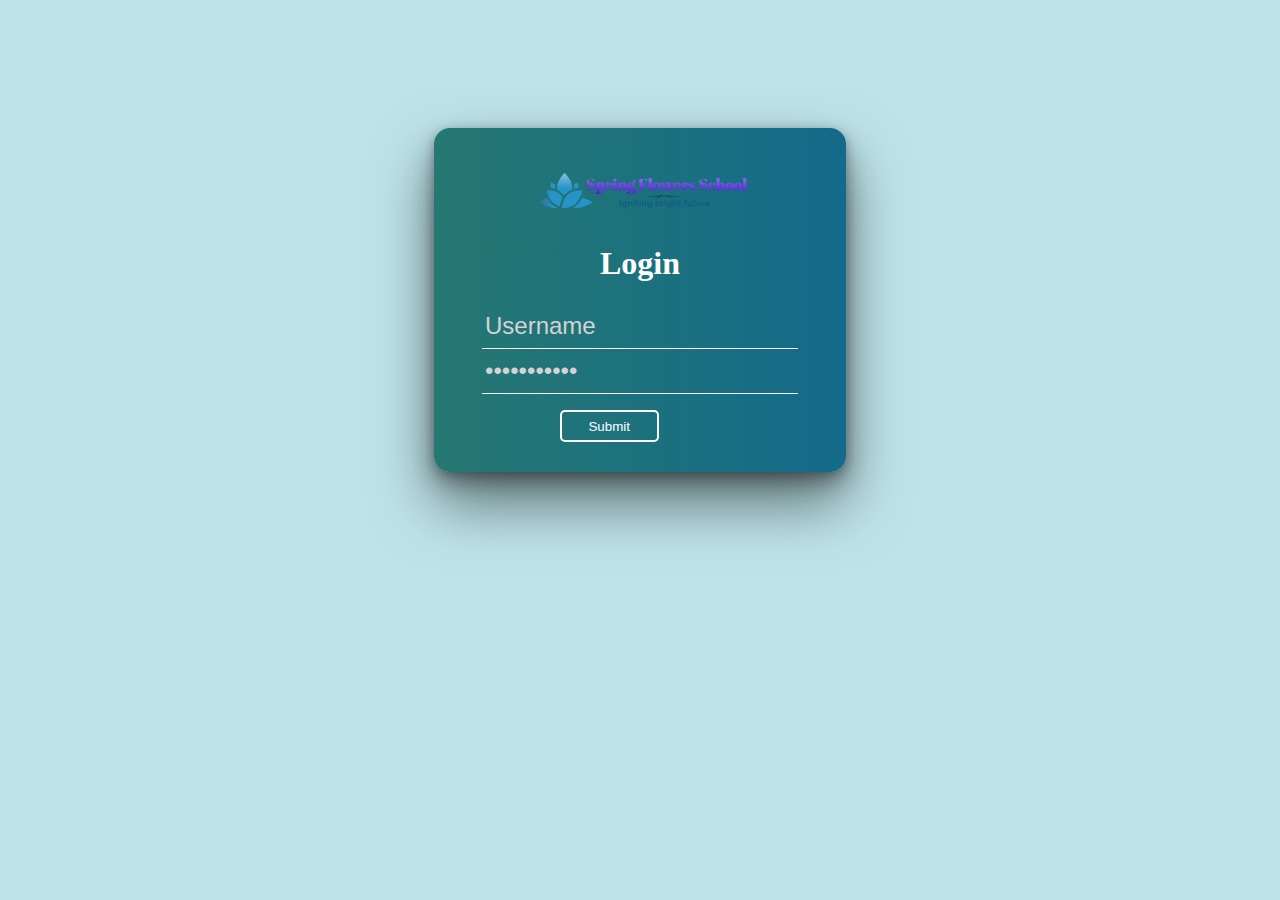
<file: index.html>
<!DOCTYPE html>
<html lang="en">
<head>
    <meta charset="UTF-8">
    <meta http-equiv="X-UA-Compatible" content="IE=edge">
    <meta name="viewport" content="width=device-width, initial-scale=1.0">
    <title>Spring Flowers school: Login page</title>
    <link rel="icon" type="image/x-icon" href="../assets/favicon.ico.png">
    <link rel="stylesheet" href="../css/styles.css">
    <link href="https://cdn.jsdelivr.net/npm/bootstrap@5.3.0-alpha1/dist/css/bootstrap.min.css" rel="stylesheet"
        integrity="sha384-GLhlTQ8iRABdZLl6O3oVMWSktQOp6b7In1Zl3/Jr59b6EGGoI1aFkw7cmDA6j6gD" crossorigin="anonymous">

</head>
<body style="background-color: #a8dbe3be;">
    <main>
        <section class='login'>
            <div class='bg-body-secondary rounded-2 shadow-lg'>
                <img src="../assets/logo.png" height="60" alt="logo" />
            </div>
            <h1 class='py-3 fw-bolder'>Login</h1>
            <div>
                <section class="loginError text-center" id="loginError">
                    <span><img height="25px" width="25px" src="./assets/error.png" alt="error-icon"/></span>
                    ERROR!!! Invalid username or password.
                </section>
                <form>
                    <input type="text" placeholder='Username' class='text' id='username' required
                    onfocus="hideLoginError()"><br />
                    <input type="password" placeholder='•••••••••••' class='password' id="password"
                    onfocus="hideLoginError()"><br /><br />
                    <input type="button" value="Submit" class='btn-login'
                    onclick="login()">
    
                </form>
            </div>
        </section>
    </main>
    <script src="https://cdn.jsdelivr.net/npm/@popperjs/core@2.11.6/dist/umd/popper.min.js"
        integrity="sha384-oBqDVmMz9ATKxIep9tiCxS/Z9fNfEXiDAYTujMAeBAsjFuCZSmKbSSUnQlmh/jp3"
        crossorigin="anonymous"></script>
    <script src="https://cdn.jsdelivr.net/npm/bootstrap@5.3.0-alpha1/dist/js/bootstrap.min.js"
        integrity="sha384-mQ93GR66B00ZXjt0YO5KlohRA5SY2XofN4zfuZxLkoj1gXtW8ANNCe9d5Y3eG5eD"
        crossorigin="anonymous"></script>
    <script src="./js/myScript.js"></script>
</body>

</html>
</file>
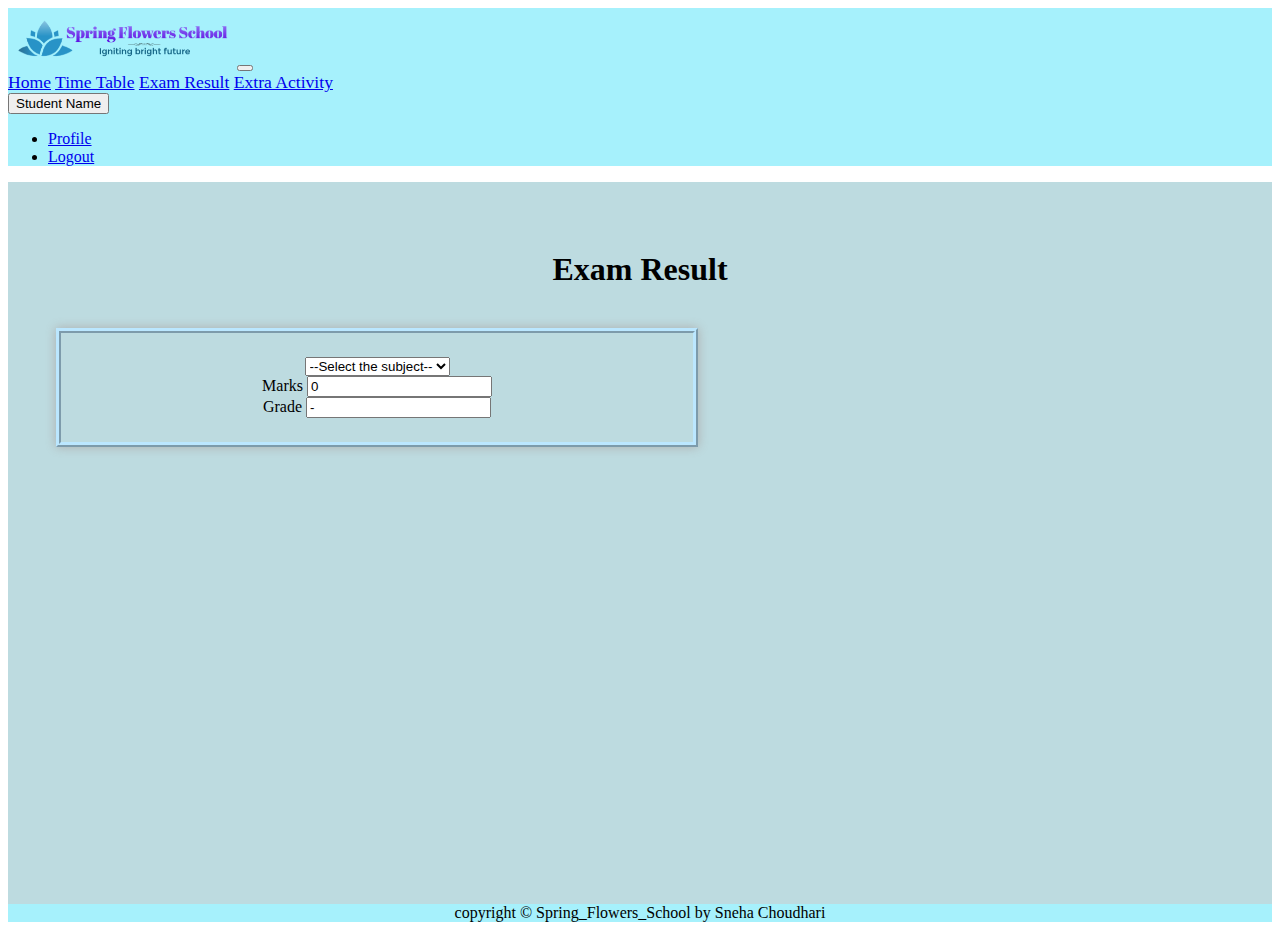
<file: examResult.html>
<!DOCTYPE html>
<html lang="en">
  <head>
    <meta charset="UTF-8" />
    <meta http-equiv="X-UA-Compatible" content="IE=edge" />
    <meta name="viewport" content="width=device-width, initial-scale=1.0" />
    <title>Spring Flowers School-Exam Result</title>
    <link rel="stylesheet" href="../css/styles.css" />
    <link
      href="https://cdn.jsdelivr.net/npm/bootstrap@5.3.0-alpha1/dist/css/bootstrap.min.css"
      rel="stylesheet"
      integrity="sha384-GLhlTQ8iRABdZLl6O3oVMWSktQOp6b7In1Zl3/Jr59b6EGGoI1aFkw7cmDA6j6gD"
      crossorigin="anonymous"
    />
  </head>
  <body>
    <header>
      <nav
        class="px-4 navbar navbar-expand-lg text-dark fixed shadow"
        style="background-color: rgb(166, 241, 252)"
      >
        <div class="container-fluid">
          <a class="navbar-brand" href="home.html"
            ><img src="../assets/logo.png" height="60" alt="logo"
          /></a>
          <button
            class="navbar-toggler"
            type="button"
            data-bs-toggle="collapse"
            data-bs-target="#navbarNavAltMarkup"
            aria-controls="navbarNavAltMarkup"
            aria-expanded="false"
            aria-label="Toggle navigation"
          >
            <span class="navbar-toggler-icon"></span>
          </button>
          <div class="collapse navbar-collapse" id="navbarNavAltMarkup">
            <div
              class="navbar-nav text-black fw-semibold"
              style="font-size: 1.1rem"
            >
              <a class="nav-link" aria-current="page" href="home.html">Home</a>
              <a class="nav-link" href="timetable.html">Time Table</a>
              <a class="nav-link active" href="examResult.html">Exam Result</a>
              <a class="nav-link" href="extraActivity.html">Extra Activity</a>
            </div>
          </div>
          <div class="dropdown">
            <button
              class="btn dropdown-toggle"
              type="button"
              id="studentName"
              data-bs-toggle="dropdown"
              aria-expanded="false"
            ></button>
            <ul class="dropdown-menu">
              <li><a class="dropdown-item" href="profile.html">Profile</a></li>
              <li onclick="logout()">
                <a class="dropdown-item" href="index.html">Logout</a>
              </li>
            </ul>
          </div>
        </div>
      </nav>
    </header>

    <main
      class="form-section"
      style="background-color: rgba(151, 198, 206, 0.637);"
    >
      <h1 class="text-info-emphasis">Exam Result</h1>
      <br />
      <section class="result-container mx-auto">
        <div class="mb-3">
          <select
            class="form-select bg-transparent border-3 text-info-emphasis fs-5 fw-bold"
            aria-label="Default select subject"
            id="subject"
            onclick="displayMarks()"
          >
            <option selected>--Select the subject--</option>
            <option>English</option>
            <option>Hindi</option>
            <option>Science</option>
            <option>Maths</option>
            <option>SST</option>
            <option>Computer</option>
            <option>Art</option>
            <option>PT</option>
          </select>
        </div>
        <div class="input-group mb-3">
          <span class="input-group-text bg-transparent border-3 text-secondary fw-bold">Marks</span>
          <input
            type="text"
            class="form-control bg-body-secondary text-info-emphasis"
            aria-label="readonly marks"
            aria-describedby="marks"
            id="marks"
            value="0"
            readonly
          />
        </div>
        <div class="input-group">
          <span class="input-group-text bg-transparent border-3 text-secondary fw-bold">Grade</span>
          <input
            type="text"
            class="form-control bg-body-secondary text-info-emphasis"
            aria-label="readonly grade"
            aria-describedby="grade"
            id="grade"
            value="-"
            readonly
          />
        </div>
      </section>
    </main>

    <footer
      class="inline p-2"
      style="background-color: rgb(166, 241, 252); text-align: center"
    >
      copyright &#169; Spring_Flowers_School by Sneha Choudhari
    </footer>

    <script
      src="https://cdn.jsdelivr.net/npm/@popperjs/core@2.11.6/dist/umd/popper.min.js"
      integrity="sha384-oBqDVmMz9ATKxIep9tiCxS/Z9fNfEXiDAYTujMAeBAsjFuCZSmKbSSUnQlmh/jp3"
      crossorigin="anonymous"
    ></script>
    <script
      src="https://cdn.jsdelivr.net/npm/bootstrap@5.3.0-alpha1/dist/js/bootstrap.min.js"
      integrity="sha384-mQ93GR66B00ZXjt0YO5KlohRA5SY2XofN4zfuZxLkoj1gXtW8ANNCe9d5Y3eG5eD"
      crossorigin="anonymous"
    ></script>
    <script>
      let uname = sessionStorage.getItem("username");
      document.getElementById("studentName").innerHTML =
        uname !== null ? uname : "Student Name";
    </script>
    <script src="./js/myScript.js"></script>
  </body>
</html>
</file>
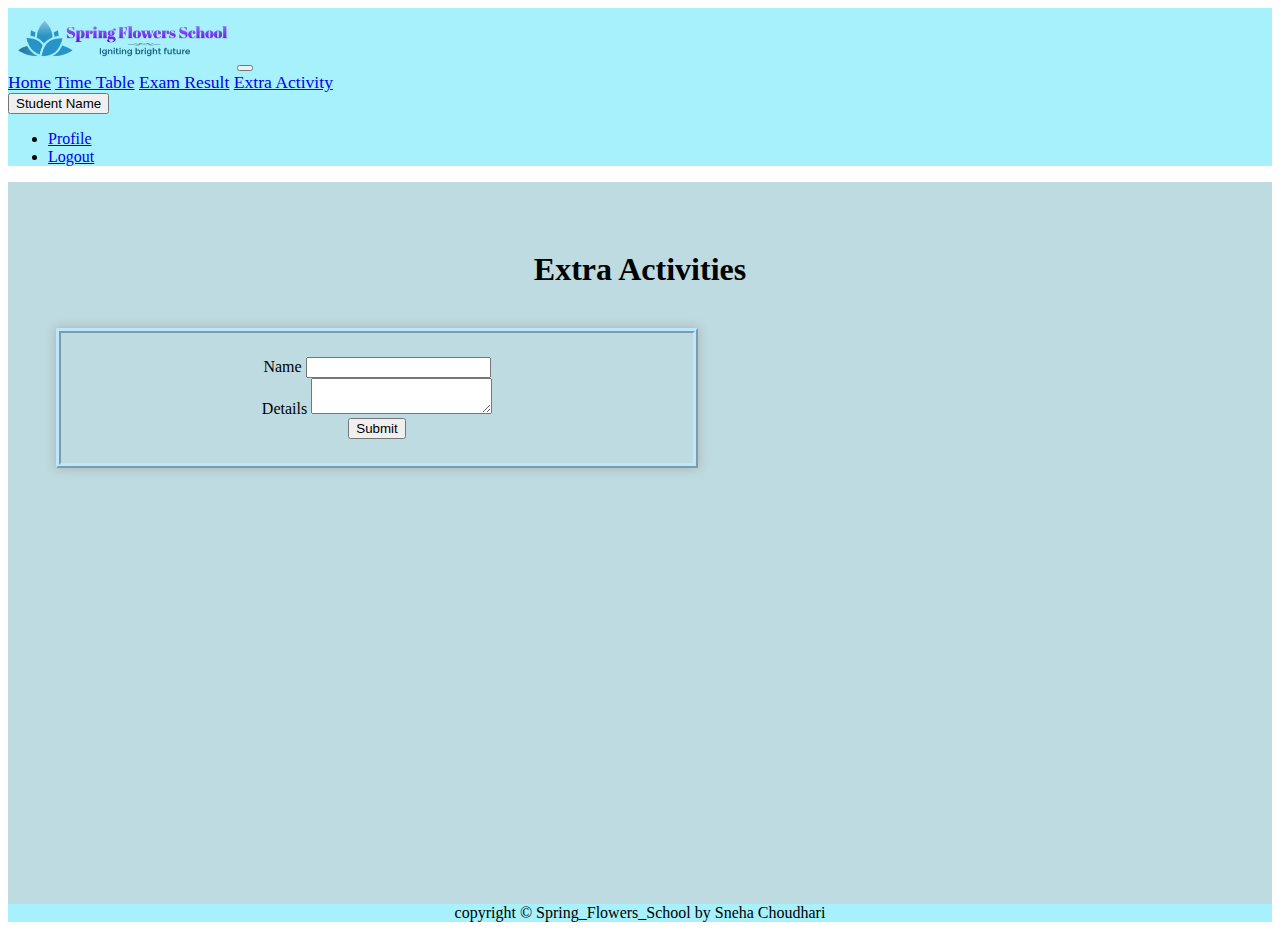
<file: extraActivity.html>
<!DOCTYPE html>
<html lang="en">
<head>
    <meta charset="UTF-8">
    <meta http-equiv="X-UA-Compatible" content="IE=edge">
    <meta name="viewport" content="width=device-width, initial-scale=1.0">
    <title>Spring Flowers School-Extra Activity</title>
    <link rel="stylesheet" href="../css/styles.css">
    <link href="https://cdn.jsdelivr.net/npm/bootstrap@5.3.0-alpha1/dist/css/bootstrap.min.css" rel="stylesheet" integrity="sha384-GLhlTQ8iRABdZLl6O3oVMWSktQOp6b7In1Zl3/Jr59b6EGGoI1aFkw7cmDA6j6gD" crossorigin="anonymous">

</head>
<body >
  <header>
    <nav class="px-4 navbar navbar-expand-lg text-dark fixed shadow" style="background-color: rgb(166, 241, 252);">
        <div class="container-fluid ">
          <a class="navbar-brand" href="home.html"><img src="../assets/logo.png" height="60" alt="logo"/></a>
          <button class="navbar-toggler" type="button" data-bs-toggle="collapse" data-bs-target="#navbarNavAltMarkup" aria-controls="navbarNavAltMarkup" aria-expanded="false" aria-label="Toggle navigation">
            <span class="navbar-toggler-icon"></span>
          </button>
          <div class="collapse navbar-collapse" id="navbarNavAltMarkup">
            <div class="navbar-nav text-black fw-semibold" style="font-size: 1.1rem;">
              <a class="nav-link" aria-current="page" href="home.html">Home</a>
              <a class="nav-link" href="timetable.html">Time Table</a>
              <a class="nav-link" href="examResult.html">Exam Result</a>
              <a class="nav-link active" href="extraActivity.html">Extra Activity</a>
            </div>
        </div>
        <div class="dropdown">
            <button class="btn dropdown-toggle" type="button" id="studentName" data-bs-toggle="dropdown" aria-expanded="false">
             
            </button>
            <ul class="dropdown-menu">
              <li><a class="dropdown-item" href="profile.html">Profile</a></li>
              <li onclick="logout()"><a class="dropdown-item" href="index.html">Logout</a></li>
            </ul>
        </div>
        </div>
      </nav>
    </header>
    
    <main
      class="form-section"
      style="background-color: rgba(151, 198, 206, 0.637);"
    >
      <h1 class="text-info-emphasis">Extra Activities</h1>
      <br />
      <section class="result-container mx-auto">
        <form>
          <div class="input-group mb-3">
            <span class="input-group-text bg-transparent border-3 text-secondary fw-bold">Name</span>
            <input
              type="text"
              class="form-control bg-body-secondary text-info-emphasis"
              aria-label="activityName"
              aria-describedby="activityName"
              id="activityName"
            />
          </div>
          <div class="input-group mb-3">
            <span class="input-group-text bg-transparent border-3 text-secondary fw-bold">Details</span>
            <textarea
              type="text"
              class="form-control bg-body-secondary text-info-emphasis"
              aria-label="activityDetails"
              aria-describedby="activityDetails"
              id="activityDetails"
            >
          </textarea>
        </div>
          <input type="submit" class="btn btn-info" onclick="addActivity()" value="Submit"/>
        </form>
      </section>
    </main>
    
    <footer class="inline p-2" style="background-color: rgb(166, 241, 252); text-align: center; ">
      copyright 	&#169; Spring_Flowers_School by Sneha Choudhari
    </footer>

    <script src="https://cdn.jsdelivr.net/npm/@popperjs/core@2.11.6/dist/umd/popper.min.js" integrity="sha384-oBqDVmMz9ATKxIep9tiCxS/Z9fNfEXiDAYTujMAeBAsjFuCZSmKbSSUnQlmh/jp3" crossorigin="anonymous"></script>
    <script src="https://cdn.jsdelivr.net/npm/bootstrap@5.3.0-alpha1/dist/js/bootstrap.min.js" integrity="sha384-mQ93GR66B00ZXjt0YO5KlohRA5SY2XofN4zfuZxLkoj1gXtW8ANNCe9d5Y3eG5eD" crossorigin="anonymous"></script>
    <script>
      let uname=sessionStorage.getItem("username");
      document.getElementById("studentName").innerHTML = uname !==null ? uname : "Student Name";
    </script>
     <script src="./js/myScript.js"></script>
    </body>
    </html>
</file>
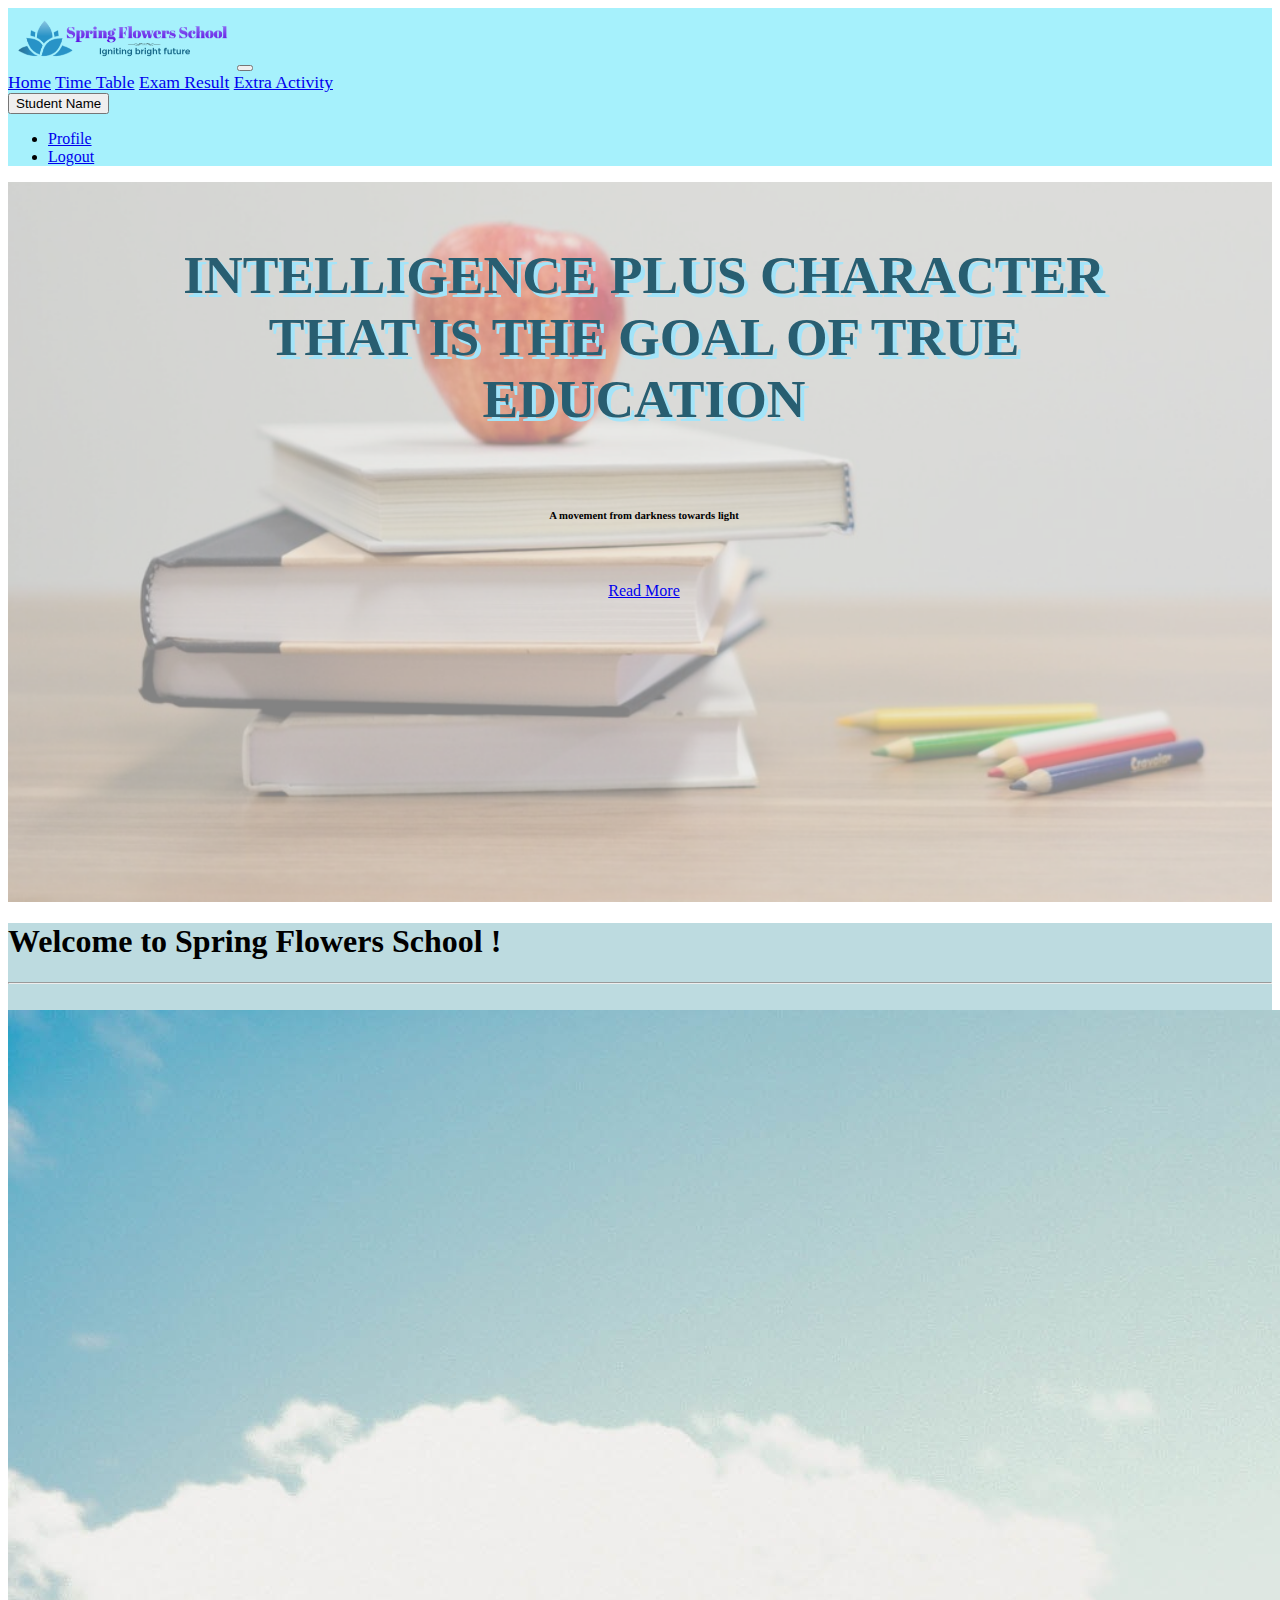
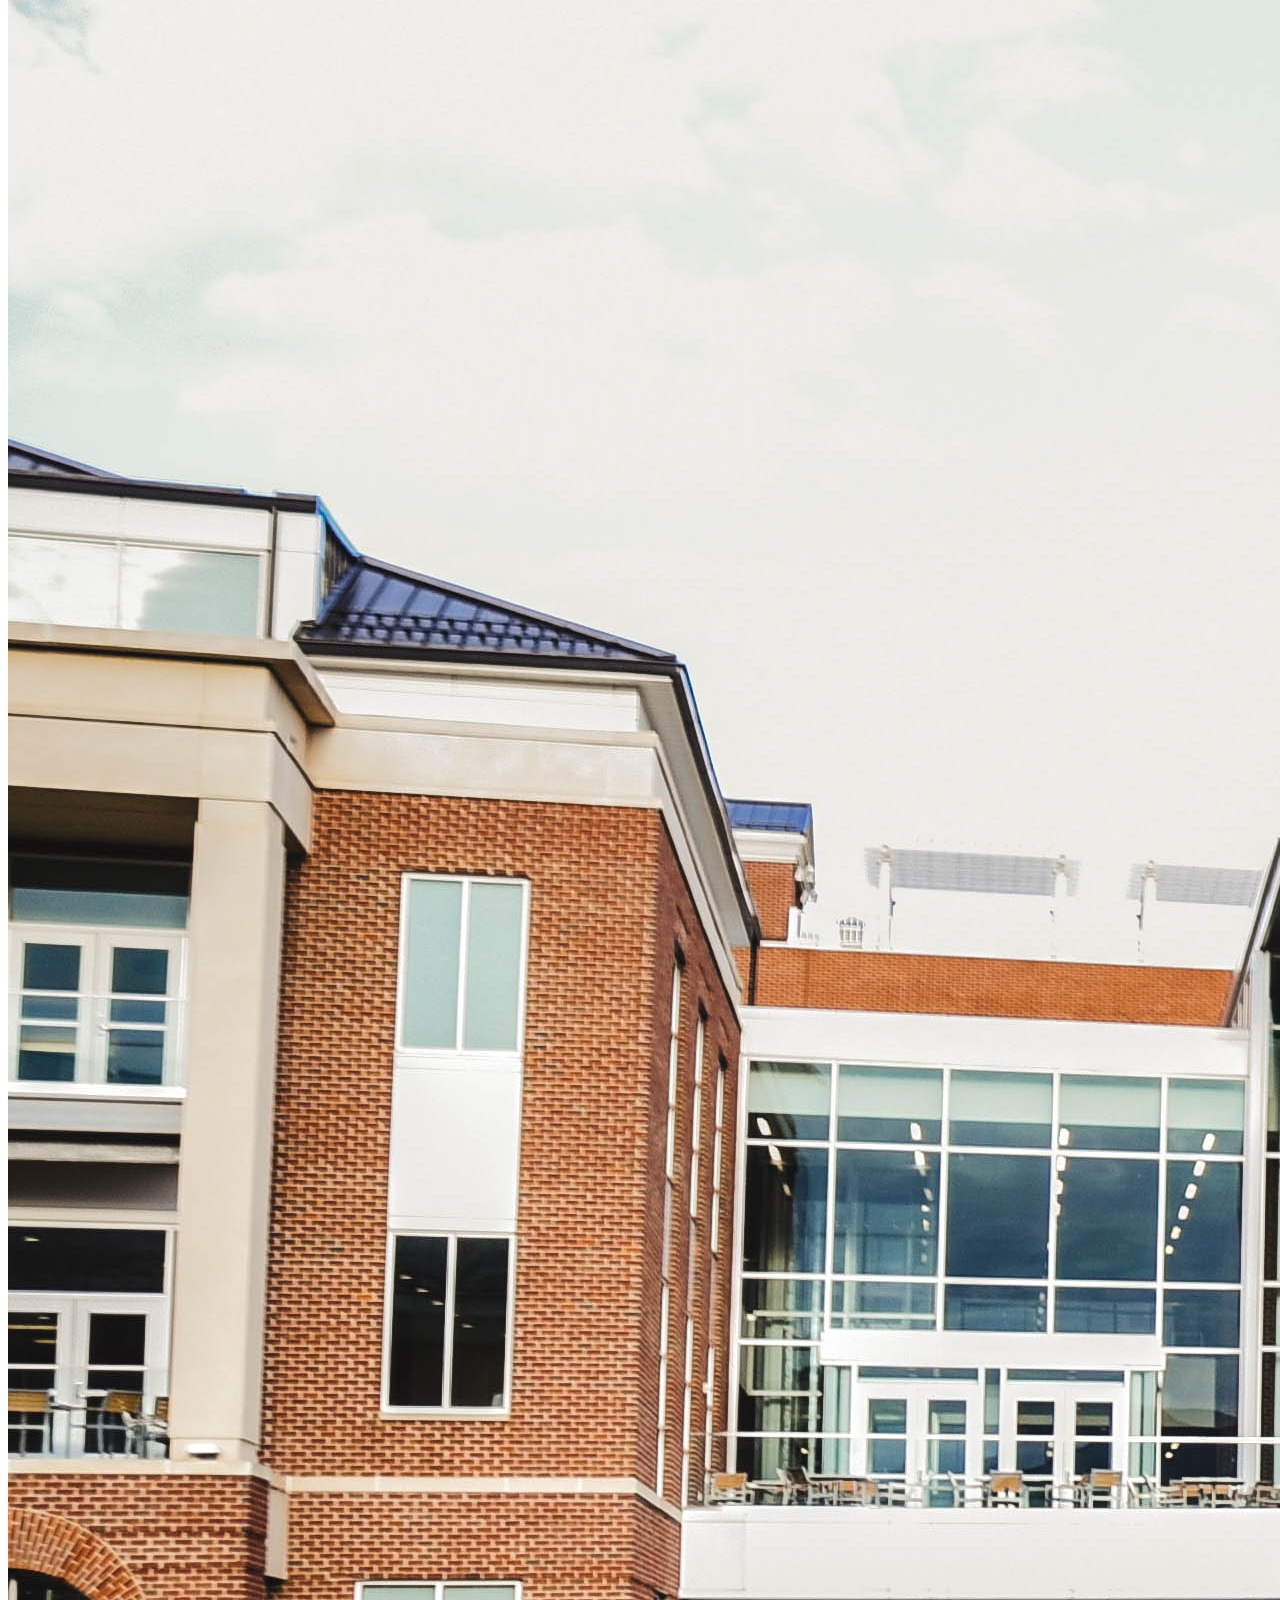
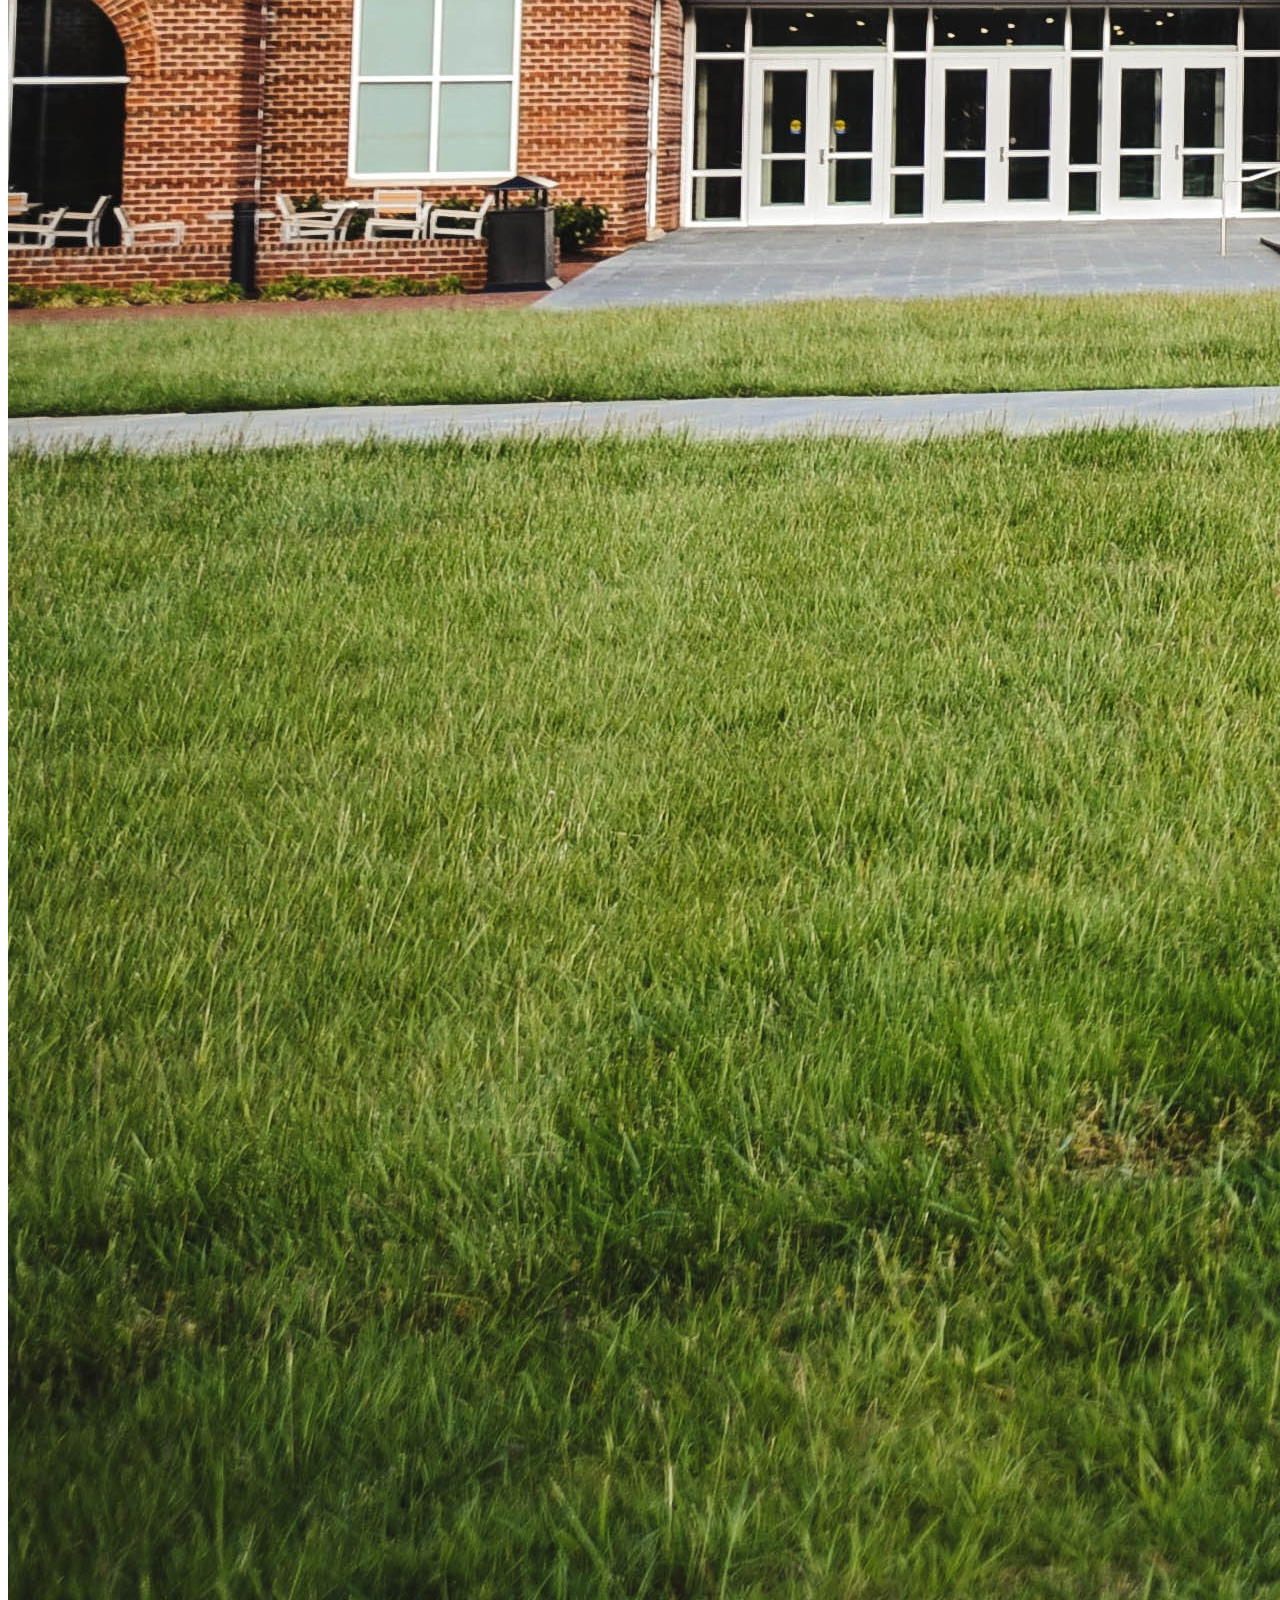
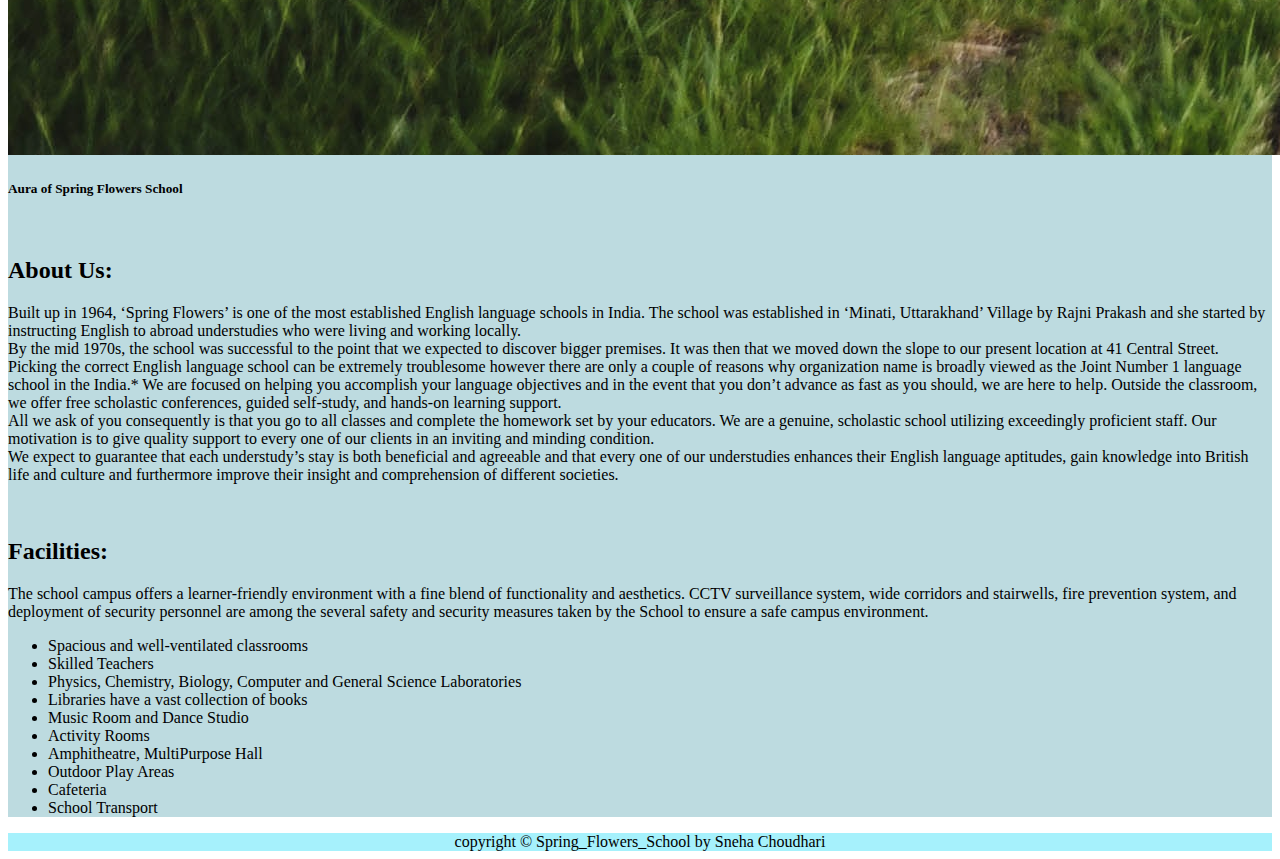
<file: home.html>
<!DOCTYPE html>
<html lang="en">
  <head>
    <meta charset="UTF-8" />
    <meta http-equiv="X-UA-Compatible" content="IE=edge" />
    <meta name="viewport" content="width=device-width, initial-scale=1.0" />
    <title>Spring Flowers School welcome page</title>
    <link rel="icon" type="image/x-icon" href="../assets/favicon.ico.png" />
    <link rel="stylesheet" href="../css/styles.css" />
    <link
      href="https://cdn.jsdelivr.net/npm/bootstrap@5.3.0-alpha1/dist/css/bootstrap.min.css"
      rel="stylesheet"
      integrity="sha384-GLhlTQ8iRABdZLl6O3oVMWSktQOp6b7In1Zl3/Jr59b6EGGoI1aFkw7cmDA6j6gD"
      crossorigin="anonymous"
    />
  </head>
  <body>
    <header>
      <nav
        class="px-4 navbar navbar-expand-lg text-dark fixed-top shadow"
        style="background-color: #a6f1fc"
      >
        <div class="container-fluid">
          <a class="navbar-brand" href="home.html"
            ><img src="../assets/logo.png" height="60" alt="logo"
          /></a>
          <button
            class="navbar-toggler"
            type="button"
            data-bs-toggle="collapse"
            data-bs-target="#navbarNavAltMarkup"
            aria-controls="navbarNavAltMarkup"
            aria-expanded="false"
            aria-label="Toggle navigation"
          >
            <span class="navbar-toggler-icon"></span>
          </button>
          <div class="collapse navbar-collapse" id="navbarNavAltMarkup">
            <div
              class="navbar-nav text-black fw-semibold"
              style="font-size: 1.1rem"
            >
              <a class="nav-link active" aria-current="page" href="home.html"
                >Home</a
              >
              <a class="nav-link" href="timetable.html">Time Table</a>
              <a class="nav-link" href="examResult.html">Exam Result</a>
              <a class="nav-link" href="extraActivity.html">Extra Activity</a>
            </div>
          </div>
          <div class="dropdown">
            <button
              class="btn dropdown-toggle"
              id="studentName"
              type="button"
              data-bs-toggle="dropdown"
              aria-expanded="false"
            ></button>
            <ul class="dropdown-menu">
              <li><a class="dropdown-item" href="profile.html">Profile</a></li>
              <li onclick="logout()">
                <a class="dropdown-item" href="index.html">Logout</a>
              </li>
            </ul>
          </div>
        </div>
      </nav>
      <section class="bg-image">
      
      <div class="head-text">
        <h1 class="main-head">
          Intelligence plus character that is the goal of true education
        </h1>
        <br />
        <h6 class="shadow m-auto bg-body-secondary p-1 w-auto text-center lh-1">
          A movement from darkness towards light
        </h6>
        <br /><br />
        <a href="#info" class="w-auto btn btn-info">Read More</a>
      </div>
    </section>
    </header>
    <main
      class="text-center p-5"
      style="background-color: rgba(151, 198, 206, 0.637)"
    >
      <h1 class="fs-1 fw-bolder">Welcome to Spring Flowers School !</h1>
      <hr />
      <br />
      <section class="row ">
        <div class="col-12 col-xl-6">
          <img
            class="img-fluid pt-2 rounded-4"
            src="../assets/schoolImg.jpg"
            alt="school-img"
          />
          <h5 class="text-dark-emphasis">Aura of Spring Flowers School</h5>
        </div>

        <div class="col-12 col-xl-6">
          <br />
          <h2 class="text-start fw-bold text-info-emphasis">About Us:</h2>
          <p class="text-start float-sm-start">
            Built up in 1964, ‘Spring Flowers’ is one of the most established
            English language schools in India. The school was established in
            ‘Minati, Uttarakhand’ Village by Rajni Prakash and she started by
            instructing English to abroad understudies who were living and
            working locally. <br />By the mid 1970s, the school was successful
            to the point that we expected to discover bigger premises. It was
            then that we moved down the slope to our present location at 41
            Central Street. <br />Picking the correct English language school
            can be extremely troublesome however there are only a couple of
            reasons why organization name is broadly viewed as the Joint Number
            1 language school in the India.* We are focused on helping you
            accomplish your language objectives and in the event that you don’t
            advance as fast as you should, we are here to help. Outside the
            classroom, we offer free scholastic conferences, guided self-study,
            and hands-on learning support. <br />All we ask of you consequently
            is that you go to all classes and complete the homework set by your
            educators. We are a genuine, scholastic school utilizing exceedingly
            proficient staff. Our motivation is to give quality support to every
            one of our clients in an inviting and minding condition. <br />We
            expect to guarantee that each understudy’s stay is both beneficial
            and agreeable and that every one of our understudies enhances their
            English language aptitudes, gain knowledge into British life and
            culture and furthermore improve their insight and comprehension of
            different societies.
          </p>
        </div>
      </section>
      <br />
      <section>
        <h2 id="info" class="text-start fw-bold text-info-emphasis">
          Facilities:
        </h2>
        <p class="text-start">The school campus offers a learner-friendly environment with a fine blend of functionality and aesthetics. CCTV surveillance system, wide corridors and stairwells, fire prevention system, and deployment of security personnel are among the several safety and security measures taken by the School to ensure a safe campus environment.</p>
        <ul class="text-start">
          <li class="points">Spacious and well-ventilated classrooms</li>
          <li class="points">Skilled Teachers</li>
          <li class="points">
            Physics, Chemistry, Biology, Computer and General Science
            Laboratories
          </li>
          <li class="points">Libraries have a vast collection of books</li>
          <li class="points">Music Room and Dance Studio</li>
          <li class="points">Activity Rooms</li>
          <li class="points">Amphitheatre, MultiPurpose Hall</li>
          <li class="points">Outdoor Play Areas</li>
          <li class="points">Cafeteria</li>
          <li class="points">School Transport</li>
        </ul>
      </section>
      <section id="list" class="text-start">
        <h2 id="info" class="text-start fw-bold text-info-emphasis">
          List of Extra Activities:
        </h2>
        <dl id="activityList" class="fs-4">
        </dl>
      </section>
    </main>
    <footer
      class="inline p-2"
      style="background-color: rgb(166, 241, 252); text-align: center"
    >
      copyright &#169; Spring_Flowers_School by Sneha Choudhari
    </footer>

    <script
      src="https://cdn.jsdelivr.net/npm/@popperjs/core@2.11.6/dist/umd/popper.min.js"
      integrity="sha384-oBqDVmMz9ATKxIep9tiCxS/Z9fNfEXiDAYTujMAeBAsjFuCZSmKbSSUnQlmh/jp3"
      crossorigin="anonymous"
    ></script>
    <script
      src="https://cdn.jsdelivr.net/npm/bootstrap@5.3.0-alpha1/dist/js/bootstrap.min.js"
      integrity="sha384-mQ93GR66B00ZXjt0YO5KlohRA5SY2XofN4zfuZxLkoj1gXtW8ANNCe9d5Y3eG5eD"
      crossorigin="anonymous"
    ></script>
    <script src="./js/myScript.js"></script>
    <script>
      let uname = sessionStorage.getItem("username");
      document.getElementById("studentName").innerHTML =
        uname !== null ? uname : "Student Name";

        //list of extra activities
        listActivity();
    </script>
    
  </body>
</html>
</file>
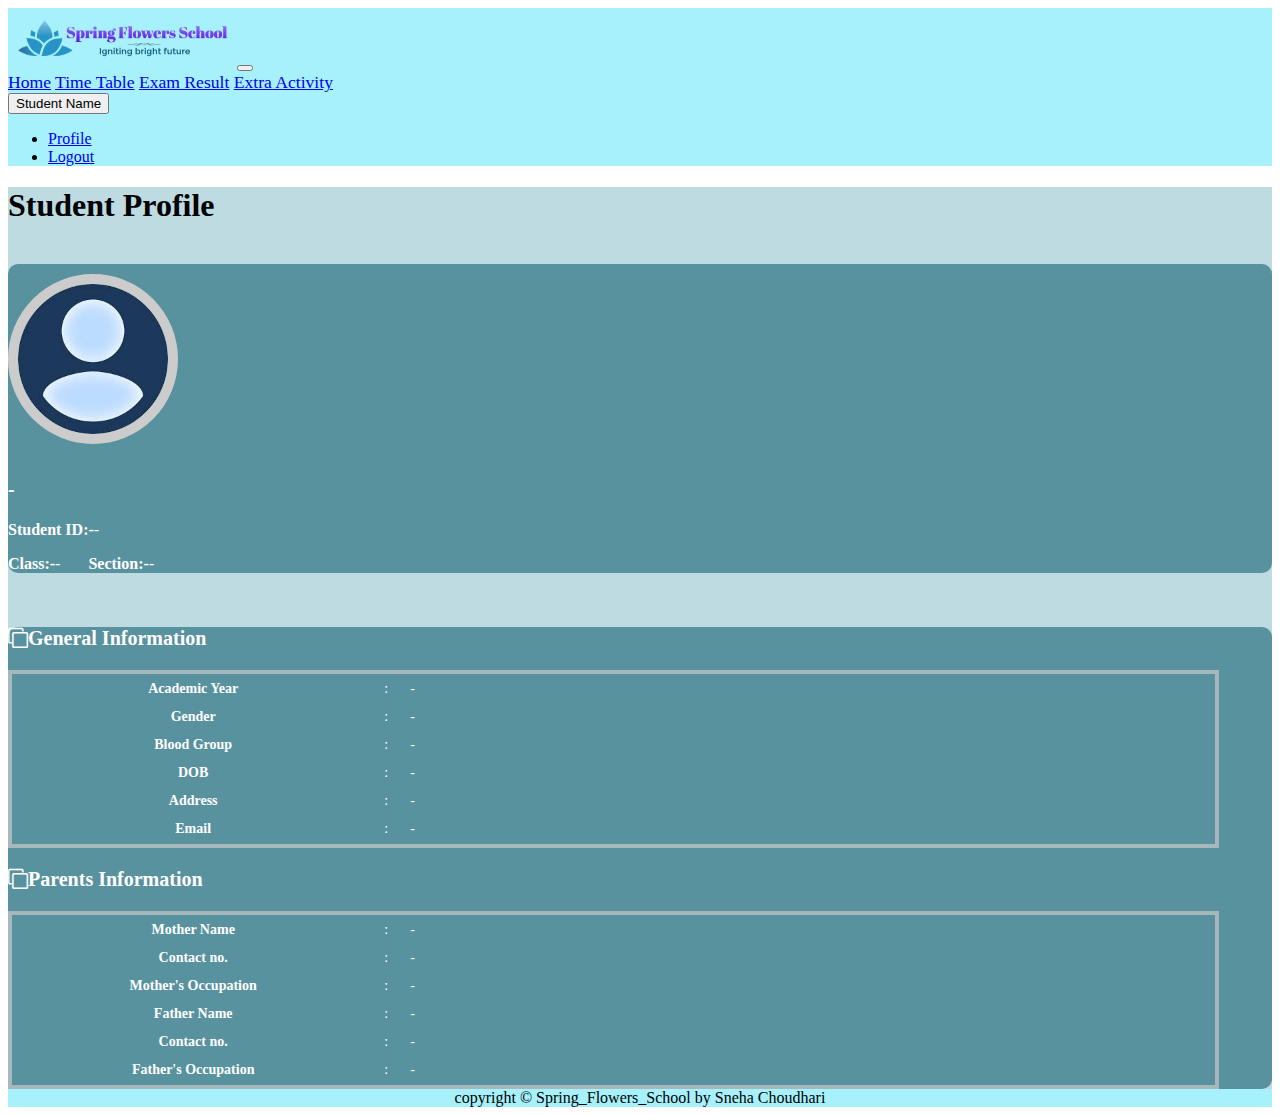
<file: profile.html>
<!DOCTYPE html>
<html lang="en">
<head>
    <meta charset="UTF-8">
    <meta http-equiv="X-UA-Compatible" content="IE=edge">
    <meta name="viewport" content="width=device-width, initial-scale=1.0">
    <title>Spring Flowers School-Profile</title>
    <link rel="stylesheet" href="https://cdnjs.cloudflare.com/ajax/libs/font-awesome/4.7.0/css/font-awesome.min.css">
    <link rel="stylesheet" href="../css/styles.css">
    <link href="https://cdn.jsdelivr.net/npm/bootstrap@5.3.0-alpha1/dist/css/bootstrap.min.css" rel="stylesheet" integrity="sha384-GLhlTQ8iRABdZLl6O3oVMWSktQOp6b7In1Zl3/Jr59b6EGGoI1aFkw7cmDA6j6gD" crossorigin="anonymous">

</head>
<body >
  <header>
    <nav class="px-4 navbar navbar-expand-lg text-dark fixed shadow" style="background-color: rgb(166, 241, 252);">
        <div class="container-fluid ">
          <a class="navbar-brand" href="home.html"><img src="../assets/logo.png" height="60" alt="logo"/></a>
          <button class="navbar-toggler" type="button" data-bs-toggle="collapse" data-bs-target="#navbarNavAltMarkup" aria-controls="navbarNavAltMarkup" aria-expanded="false" aria-label="Toggle navigation">
            <span class="navbar-toggler-icon"></span>
          </button>
          <div class="collapse navbar-collapse" id="navbarNavAltMarkup">
            <div class="navbar-nav text-black fw-semibold" style="font-size: 1.1rem;">
              <a class="nav-link" aria-current="page" href="home.html">Home</a>
              <a class="nav-link" href="timetable.html">Time Table</a>
              <a class="nav-link" href="examResult.html">Exam Result</a>
              <a class="nav-link" href="extraActivity.html">Extra Activity</a>
            </div>
        </div>
        <div class="dropdown">
            <button class="btn dropdown-toggle" type="button" id="studentName" data-bs-toggle="dropdown" aria-expanded="false">
              
            </button>
            <ul class="dropdown-menu">
              <li><a class="dropdown-item" href="profile.html" onclick="profileData()">Profile</a></li>
              <li onclick="logout()"><a class="dropdown-item" href="index.html">Logout</a></li>
            </ul>
        </div>
        </div>
      </nav>
    </header>

    <main class=" text-center p-5"  style="background-color: rgba(151, 198, 206, 0.637);">
      <section class="student-profile ">
        <div class="container">
          <h1 class="text-info-emphasis ">Student Profile</h1><br/>
          <div class="row">
            <div class="col-lg-4">
              <div class="card shadow-sm">
                <div class="card-header bg-transparent text-center">
                  <img class="profile_img" src="./assets/Profile_avatar.png" alt="">
                  <h3 id="student">-</h3>
                </div>
                <div class="card-body">
                  <p class="mb-0"><strong class="pr-1">Student ID:-</strong><span id="stud-id">-</span></p>
                  <p class="mb-0"><strong class="pr-1">Class:-</strong><span id="stud-class">-</span> &nbsp;&nbsp;&nbsp;&nbsp;&nbsp;
                    <strong class="pr-1">Section:-</strong><span id="stud-section">-</span>
                  </p>
                </div>
              </div>
              <br/>
            </div>
            <div class="col-lg-8">
              <div class="card shadow-sm">
                <div class="card-header bg-transparent border-0 text-start">
                  <h3 class="head-3 mb-0"><i class="fa fa-clone px-2 "></i>General Information</h3>
                </div>
                <div class="card-body pt-0">
                  <table class="table table-bordered ">
                    <tr>
                      <th width="30%">Academic Year	</th>
                      <td width="2%">:</td>
                      <td id="year">-</td>
                    </tr>
                    <tr>
                      <th width="30%">Gender</th>
                      <td width="2%">:</td>
                      <td id="gender">-</td>
                    </tr>
                    <tr>
                      <th width="30%">Blood Group</th>
                      <td width="2%">:</td>
                      <td id="blood">-</td>
                    </tr>
                    <tr>
                      <th width="30%">DOB</th>
                      <td width="2%">:</td>
                      <td id="dob">-</td>
                    </tr>
                    <tr>
                      <th width="30%">Address</th>
                      <td width="2%">:</td>
                      <td id="address">-</td>
                    </tr>
                    <tr>
                      <th width="30%">Email</th>
                      <td width="2%">:</td>
                      <td id="email">-</td>
                    </tr>
                  </table>
                </div>
                <div class="card-header bg-transparent border-0 text-start">
                    <h3 class="mb-0"><i class="fa fa-clone px-2"></i>Parents Information</h3>
                  </div>
                  <div class="card-body pt-0">
                    <table class="table table-bordered">
                      <tr>
                        <th width="30%">Mother Name</th>
                        <td width="2%">:</td>
                        <td id="mother">-</td>
                      </tr>
                      <tr>
                        <th width="30%">Contact no.</th>
                        <td width="2%">:</td>
                        <td id="m-contact">-</td>
                      </tr>
                      <tr>
                        <th width="30%">Mother's Occupation</th>
                        <td width="2%">:</td>
                        <td id="m-occup">-</td>
                      </tr>
                      <tr>
                        <th width="30%">Father Name</th>
                        <td width="2%">:</td>
                        <td id="father">-</td>
                      </tr>
                      <tr>
                        <th width="30%">Contact no.</th>
                        <td width="2%">:</td>
                        <td id="f-contact">-</td>
                      </tr>
                      <tr>
                        <th width="30%">Father's Occupation</th>
                        <td width="2%">:</td>
                        <td id="f-occup">-</td>
                      </tr>
                    </table>
                  </div>
              </div>
            </div>
          </div>
        </div>
      </section>
      
    </main>
    
    <footer class="inline p-2" style="background-color: rgb(166, 241, 252); text-align: center; ">
      copyright 	&#169; Spring_Flowers_School by Sneha Choudhari
    </footer>

    <script src="https://cdn.jsdelivr.net/npm/@popperjs/core@2.11.6/dist/umd/popper.min.js" integrity="sha384-oBqDVmMz9ATKxIep9tiCxS/Z9fNfEXiDAYTujMAeBAsjFuCZSmKbSSUnQlmh/jp3" crossorigin="anonymous"></script>
    <script src="https://cdn.jsdelivr.net/npm/bootstrap@5.3.0-alpha1/dist/js/bootstrap.min.js" integrity="sha384-mQ93GR66B00ZXjt0YO5KlohRA5SY2XofN4zfuZxLkoj1gXtW8ANNCe9d5Y3eG5eD" crossorigin="anonymous"></script>
    <script src="./js/myScript.js"></script>
    <script>
      let uname=sessionStorage.getItem("username");
      document.getElementById("studentName").innerHTML = uname !==null ? uname : "Student Name";
      
      profileData();
    </script>
    </body>
    </html>
</file>
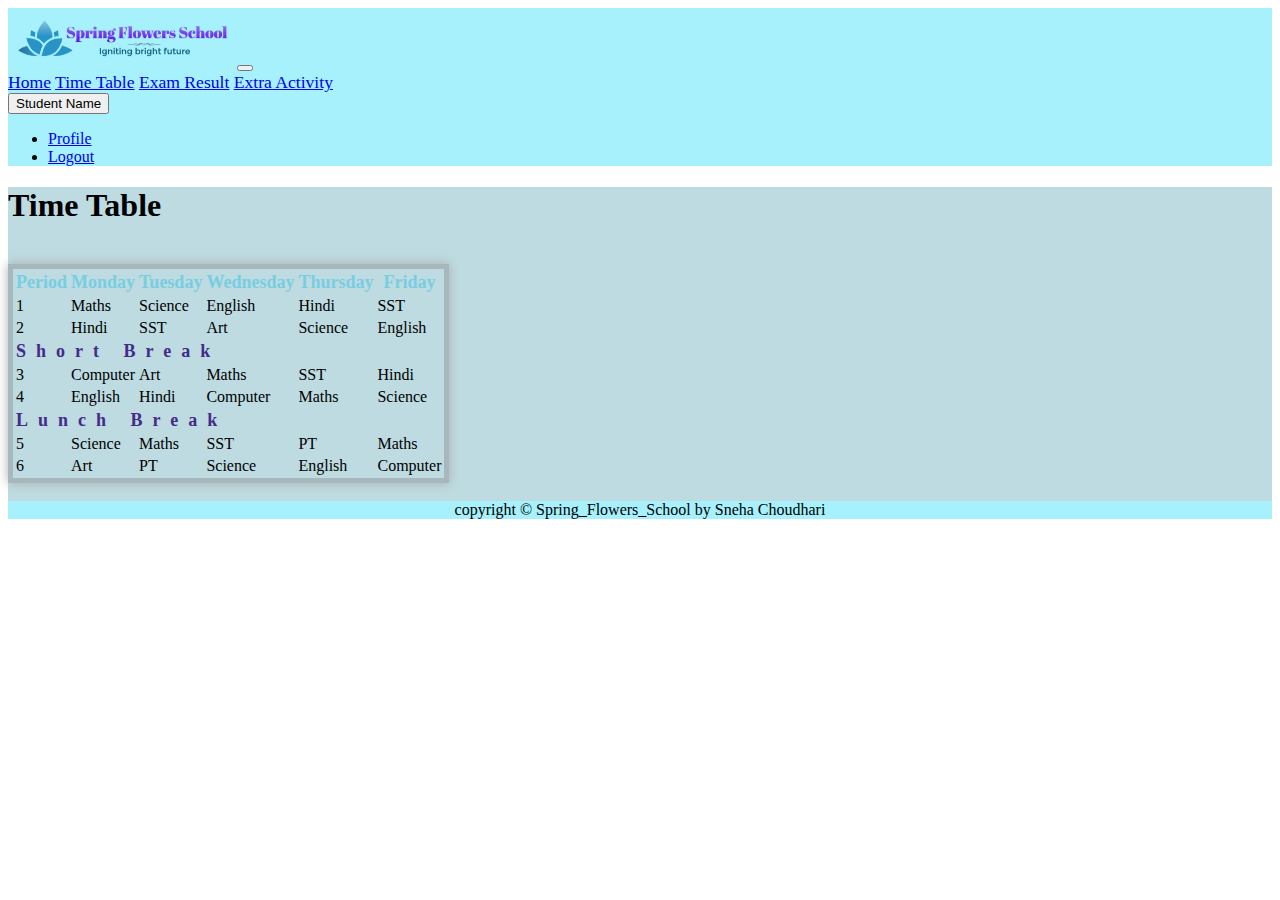
<file: timetable.html>
<!DOCTYPE html>
<html lang="en">
  <head>
    <meta charset="UTF-8" />
    <meta http-equiv="X-UA-Compatible" content="IE=edge" />
    <meta name="viewport" content="width=device-width, initial-scale=1.0" />
    <title>Spring Flowers School-Time table</title>
    <link rel="icon" type="image/x-icon" href="../assets/favicon.ico.png" />
    <link rel="stylesheet" href="../css/styles.css" />
    <link
      href="https://cdn.jsdelivr.net/npm/bootstrap@5.3.0-alpha1/dist/css/bootstrap.min.css"
      rel="stylesheet"
      integrity="sha384-GLhlTQ8iRABdZLl6O3oVMWSktQOp6b7In1Zl3/Jr59b6EGGoI1aFkw7cmDA6j6gD"
      crossorigin="anonymous"
    />
  </head>
  <body>
    <header>
      <nav
        class="px-4 navbar navbar-expand-lg text-dark fixed shadow"
        style="background-color: rgb(166, 241, 252)"
      >
        <div class="container-fluid">
          <a class="navbar-brand" href="home.html"
            ><img src="../assets/logo.png" height="60" alt="logo"
          /></a>
          <button
            class="navbar-toggler"
            type="button"
            data-bs-toggle="collapse"
            data-bs-target="#navbarNavAltMarkup"
            aria-controls="navbarNavAltMarkup"
            aria-expanded="false"
            aria-label="Toggle navigation"
          >
            <span class="navbar-toggler-icon"></span>
          </button>
          <div class="collapse navbar-collapse" id="navbarNavAltMarkup">
            <div
              class="navbar-nav text-black fw-semibold"
              style="font-size: 1.1rem"
            >
              <a class="nav-link" aria-current="page" href="home.html">Home</a>
              <a class="nav-link active" href="timetable.html">Time Table</a>
              <a class="nav-link" href="examResult.html">Exam Result</a>
              <a class="nav-link" href="extraActivity.html">Extra Activity</a>
            </div>
          </div>
          <div class="dropdown">
            <button
              class="btn dropdown-toggle"
              id="studentName"
              type="button"
              data-bs-toggle="dropdown"
              aria-expanded="false"
            ></button>
            <ul class="dropdown-menu">
              <li><a class="dropdown-item" href="profile.html">Profile</a></li>
              <li onclick="logout()">
                <a class="dropdown-item" href="index.html">Logout</a>
              </li>
            </ul>
          </div>
        </div>
      </nav>
    </header>
    <main
      class="text-center p-5"
      style="background-color: rgba(151, 198, 206, 0.637)"
    >
      <h1 class="text-info-emphasis">Time Table</h1>
      <br />
      <section class="table-responsive p-2">
        <table
          class="table table-info table-striped table-bordered table-hover mb-4"
        >
          <thead
            class="table-dark"
            style="color: rgb(120, 206, 225); font-size: large"
          >
            <tr>
              <th scope="col">Period</th>
              <th scope="col">Monday</th>
              <th scope="col">Tuesday</th>
              <th scope="col">Wednesday</th>
              <th scope="col">Thursday</th>
              <th scope="col">Friday</th>
            </tr>
          </thead>
          <tbody>
            <tr>
              <td>1</td>
              <td>Maths</td>
              <td>Science</td>
              <td>English</td>
              <td>Hindi</td>
              <td>SST</td>
            </tr>
            <tr>
              <td>2</td>
              <td>Hindi</td>
              <td>SST</td>
              <td>Art</td>
              <td>Science</td>
              <td>English</td>
            </tr>
            <tr>
              <td
                style="
                  font-size: large;
                  color: rgb(67, 43, 138);
                  letter-spacing: 10px;
                "
                colspan="6"
              >
                <b>Short Break</b>
              </td>
            </tr>
            <tr>
              <td>3</td>
              <td>Computer</td>
              <td>Art</td>
              <td>Maths</td>
              <td>SST</td>
              <td>Hindi</td>
            </tr>
            <tr>
              <td>4</td>
              <td>English</td>
              <td>Hindi</td>
              <td>Computer</td>
              <td>Maths</td>
              <td>Science</td>
            </tr>
            <tr>
              <td
                style="
                  font-size: large;
                  color: rgb(67, 43, 138);
                  letter-spacing: 10px;
                "
                colspan="6"
              >
                <b>Lunch Break</b>
              </td>
            </tr>
            <tr>
              <td>5</td>
              <td>Science</td>
              <td>Maths</td>
              <td>SST</td>
              <td>PT</td>
              <td>Maths</td>
            </tr>
            <tr>
              <td>6</td>
              <td>Art</td>
              <td>PT</td>
              <td>Science</td>
              <td>English</td>
              <td>Computer</td>
            </tr>
          </tbody>
        </table>
        <br />
      </section>
    </main>
    <footer
      class="inline p-2"
      style="background-color: rgb(166, 241, 252); text-align: center"
    >
      copyright &#169; Spring_Flowers_School by Sneha Choudhari
    </footer>

    <script
      src="https://cdn.jsdelivr.net/npm/@popperjs/core@2.11.6/dist/umd/popper.min.js"
      integrity="sha384-oBqDVmMz9ATKxIep9tiCxS/Z9fNfEXiDAYTujMAeBAsjFuCZSmKbSSUnQlmh/jp3"
      crossorigin="anonymous"
    ></script>
    <script
      src="https://cdn.jsdelivr.net/npm/bootstrap@5.3.0-alpha1/dist/js/bootstrap.min.js"
      integrity="sha384-mQ93GR66B00ZXjt0YO5KlohRA5SY2XofN4zfuZxLkoj1gXtW8ANNCe9d5Y3eG5eD"
      crossorigin="anonymous"
    ></script>
    <script>
      let uname = sessionStorage.getItem("username");
      document.getElementById("studentName").innerHTML =
        uname !== null ? uname : "Student Name";
    </script>
    <script src="./js/myScript.js"></script>
  </body>
</html>
</file>
<file: css/styles.css>
body{
  overscroll-behavior: auto;
}

.login {
  display: flex;
  flex-direction: column;
  align-items: center;
  color: white;
  background: #136a8a;
  margin:  8rem auto;
  background: 
    -webkit-linear-gradient(to right, #267871, #136a8a);
  background: 
    linear-gradient(to right, #267871, #136a8a);
  box-shadow: 
    0px 2px 10px rgba(0,0,0,0.2), 
    0px 10px 20px rgba(0,0,0,0.3), 
    0px 30px 60px 1px rgba(0,0,0,0.5);
  border-radius: 1rem;
  padding: 2rem 3rem;
  width: fit-content;}

input[type=text].text, input[type=password] {
  outline: none;
  border:none;
  border-bottom:1px solid white;
  background:transparent;
  color: white;
  font-size: 1.5em;
  padding: 0.5rem 0.2rem;
}

.loginError{
   display: none;
   color: #FE646F;
   font-weight: 500;
}

.text::placeholder,  .password::placeholder  {
  color: #D3D3D3;
}

.btn-login {
 position: relative;
 margin-left: 5rem;
  background: none;
  border: none;
  text-decoration: none;
  color: white;
  box-shadow: 0px 0px 0px 2px white;
  border-radius: 3px;
  padding: 0.5em 2em;
}
.btn-login:hover {
  background: white;
  color: dimgray;
}

.bg-image {
    background-image: url("../assets/homeheadingImg1.png");
    background-size:cover;
    background-repeat: no-repeat;
    height:80vh;
    z-index:1;
    background-color: #dfdfdf;
}

.head-text{
    text-align: center;
    padding: 0 10% 0 10%;
    position: absolute;
    top: 13rem;
}

.main-head{
    text-transform: uppercase;
    font-size: calc(3.5px + 3.90625vw);
    font-weight: 900;
    color: rgb(40, 94, 113);
    text-shadow: 4px 4px rgb(163, 228, 249);
}
.table-responsive table{
    border: 5px solid rgb(166, 184, 188);
    box-shadow: 0px 0px 10px rgb(173, 173, 173);
}

.profileBlock{
    color:rgb(83, 43, 226);
    font-weight: 600;
}
.profileBorder{
    border: 2px solid rgb(89, 87, 87);
    border-style:double;
}

.student-profile .card {
    border-radius: 10px;
    background-color: rgba(74, 136, 150, 0.888);
  }

  .student-profile .card .card-header .profile_img {
    width: 150px;
    height: 150px;
    object-fit: cover;
    margin: 10px auto;
    border: 10px solid #ccc;
    border-radius: 50%;
  }
  
  .student-profile .card h3 {
    font-size: 20px;
    font-weight: 700;
    color: white;
  }
  
  .student-profile .card p {
    font-size: 16px;
    color: #ffffff;
  }
.student-profile .table{
  border: 4px solid rgb(166, 184, 188);
}

  .student-profile .table th,
  .student-profile .table td {
    font-size: 14px;
    padding: 5px 10px;
    color: #ffffff;
  }

.points{
  font-size: medium;
  font-weight: 500;
}  

dd{
  font-size: medium;
}

.result-container{
  padding: 1.5rem;
  border: 5px rgb(187, 231, 255);
  border-style: ridge;
  width: 50%;
  align-content: center;
  box-shadow: 0px 0px 10px rgb(173, 173, 173);
}

.form-section{
  text-align: center;
  padding: 3rem;
  height: 39.1rem;
}





  @media only screen and (max-width: 600px) {
    .student-profile .card .card-header h3{
      font-size:medium;
    }
    .bg-image{
      background-size: 30rem 40rem;
    }
  }
  @media only screen and (max-width: 1000px) {
    .result-container{
      width: 100%;
    }
    
    
  }
</file>
